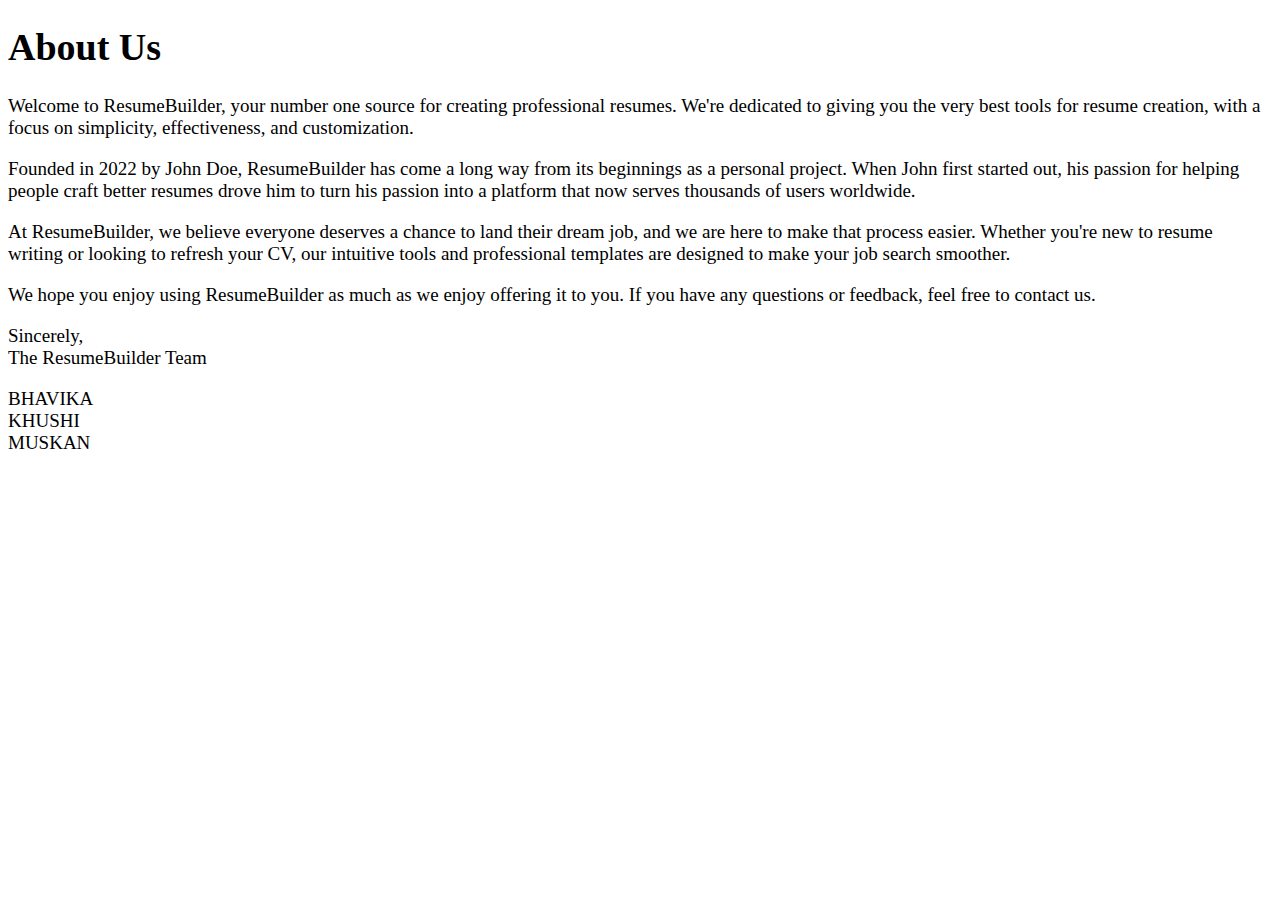
<file: about us.html>
<!DOCTYPE html>
<html lang="en">

<head>
    <meta charset="UTF-8">
    <meta name="viewport" content="width, initial-scale=1.0">
    <title>About us</title>
</head>
<style>
    main {
        font-size: 19px;
        font-family: 'Times New Roman', Times, serif;
    }
</style>

<body>
    <main>
        <h1>About Us</h1>
        <p>Welcome to ResumeBuilder, your number one source for creating professional resumes. We're dedicated to giving
            you the very best tools for resume creation, with a focus on simplicity, effectiveness, and customization.
        </p>

        <p>Founded in 2022 by John Doe, ResumeBuilder has come a long way from its beginnings as a personal project.
            When John first started out, his passion for helping people craft better resumes drove him to turn his
            passion into a platform that now serves thousands of users worldwide.</p>

        <p>At ResumeBuilder, we believe everyone deserves a chance to land their dream job, and we are here to make that
            process easier. Whether you're new to resume writing or looking to refresh your CV, our intuitive tools and
            professional templates are designed to make your job search smoother.</p>

        <p>We hope you enjoy using ResumeBuilder as much as we enjoy offering it to you. If you have any questions or
            feedback, feel free to contact us.</p>

        <p>Sincerely, <br> The ResumeBuilder Team
            <li>BHAVIKA</li>
            <li>KHUSHI</li>
            <li>MUSKAN</li>
        </p>
    </main>
</body>

</html>
</file>
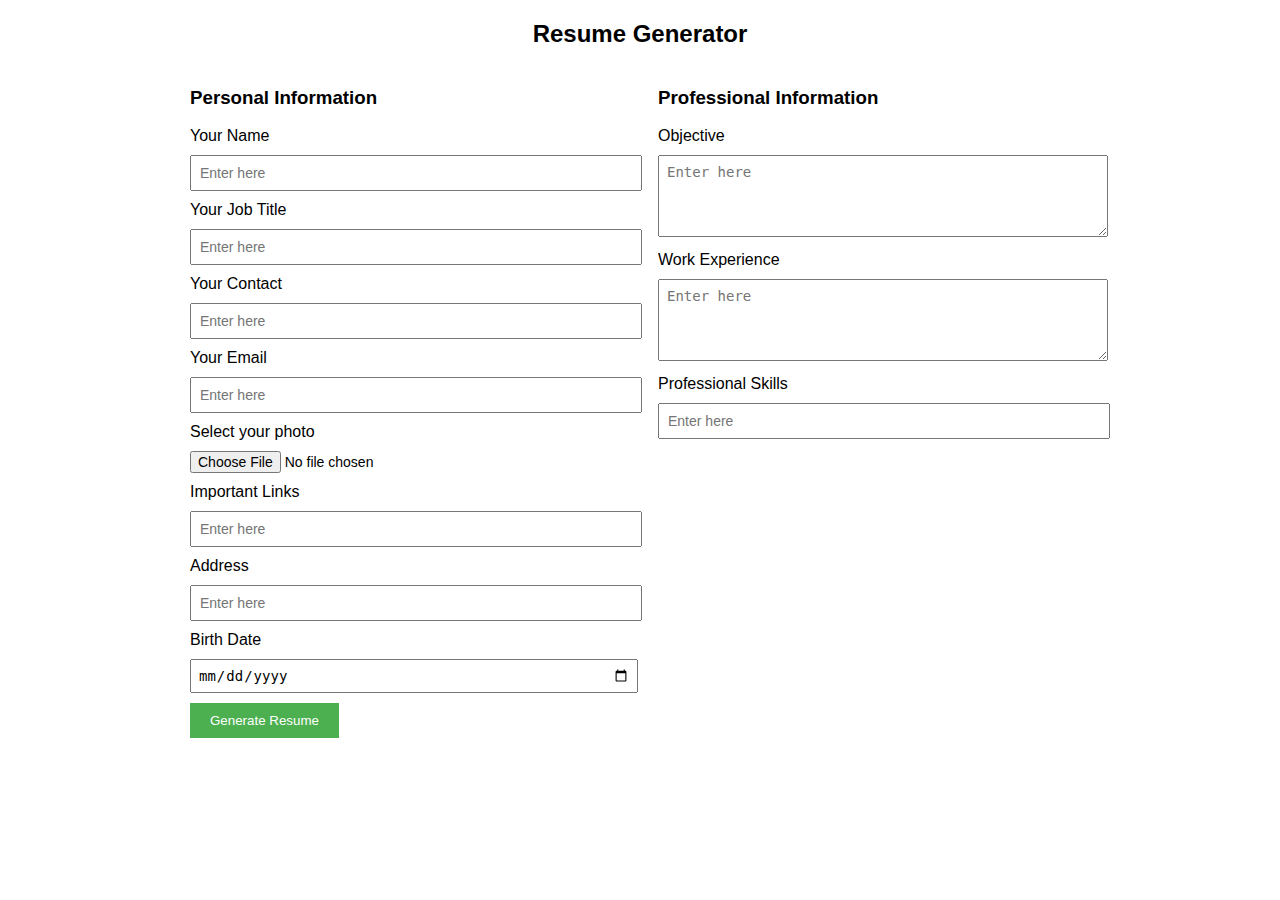
<file: code.html>
<!DOCTYPE html>
<html lang="en">

<head>
    <meta charset="UTF-8">
    <meta name="viewport" content="width=device-width, initial-scale=1.0">
    <title>Resume Generator</title>
    <style>
        body {
            font-family: Arial, sans-serif;
            margin: 20px;
        }

        .container {
            max-width: 900px;
            margin: auto;
        }

        h2 {
            text-align: center;
        }

        .row {
            display: flex;
            justify-content: space-between;
        }

        .column {
            width: 48%;
        }

        input,
        textarea {
            width: 100%;
            margin: 10px 0;
            padding: 8px;
            font-size: 14px;
        }

        input[type="file"] {
            padding: 0;
        }

        input[type="date"] {
            padding: 6px;
        }

        .button {
            background-color: #4CAF50;
            color: white;
            padding: 10px 20px;
            text-align: center;
            display: inline-block;
            border: none;
            cursor: pointer;
        }
    </style>
</head>

<body>
    <div class="container">
        <h2>Resume Generator</h2>
        <div class="row">
            <div class="column">
                <h3>Personal Information</h3>
                <label for="name">Your Name</label>
                <input type="text" id="name" placeholder="Enter here">

                <label for="jobTitle">Your Job Title</label>
                <input type="text" id="jobTitle" placeholder="Enter here">

                <label for="contact">Your Contact</label>
                <input type="text" id="contact" placeholder="Enter here">

                <label for="email">Your Email</label>
                <input type="email" id="email" placeholder="Enter here">

                <label for="photo">Select your photo</label>
                <input type="file" id="photo">

                <label for="links">Important Links</label>
                <input type="text" id="links" placeholder="Enter here">

                <label for="address">Address</label>
                <input type="text" id="address" placeholder="Enter here">

                <label for="dob">Birth Date</label>
                <input type="date" id="dob">
            </div>

            <div class="column">
                <h3>Professional Information</h3>
                <label for="objective">Objective</label>
                <textarea id="objective" rows="4" placeholder="Enter here"></textarea>

                <label for="experience">Work Experience</label>
                <textarea id="experience" rows="4" placeholder="Enter here"></textarea>

                <label for="skills">Professional Skills</label>
                <input type="text" id="skills" placeholder="Enter here">
            </div>
        </div>
        <button class="button" onclick="generateResume()">Generate Resume</button>
    </div>

    <script>
        function generateResume() {
            // Collect the form data
            const name = document.getElementById('name').value;
            const jobTitle = document.getElementById('jobTitle').value;
            const contact = document.getElementById('contact').value;
            const email = document.getElementById('email').value;
            const links = document.getElementById('links').value;
            const address = document.getElementById('address').value;
            const dob = document.getElementById('dob').value;
            const objective = document.getElementById('objective').value;
            const experience = document.getElementById('experience').value;
            const skills = document.getElementById('skills').value;

            // Prepare the resume content
            const resumeContent = `
                Name: ${name}\n
                Job Title: ${jobTitle}\n
                Contact: ${contact}\n
                Email: ${email}\n
                Important Links: ${links}\n
                Address: ${address}\n
                Birth Date: ${dob}\n\n
                Objective:\n${objective}\n\n
                Work Experience:\n${experience}\n\n
                Professional Skills:\n${skills}\n
            `;

            // Trigger download as a .txt file
            const blob = new Blob([resumeContent], { type: "text/plain" });
            const link = document.createElement('a');
            link.href = URL.createObjectURL(blob);
            link.download = `${name}_Resume.txt`;
            link.click();
        }
    </script>
</body>

</html>
</file>
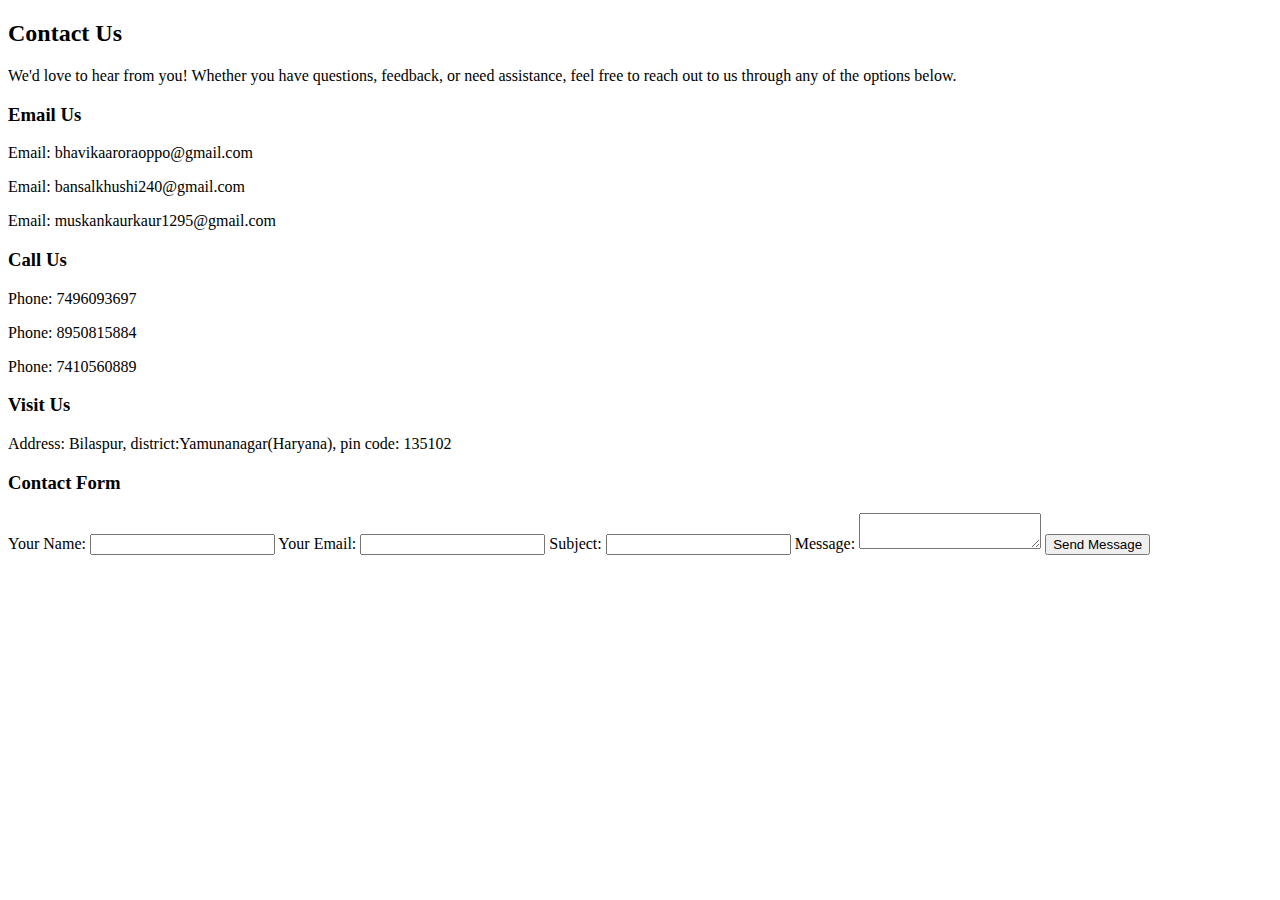
<file: contact  us.html>
<!DOCTYPE html>
<html lang="en">

<head>
    <meta charset="UTF-8">
    <meta name="viewport" content="width=device-width, initial-scale=1.0">
    <title>Contact</title>
</head>

<body>
    <h2>Contact Us</h2>

    <p>We'd love to hear from you! Whether you have questions, feedback, or need assistance, feel free to reach out to
        us through any of the options below.</p>

    <h3>Email Us</h3>
    <p>Email: bhavikaaroraoppo@gmail.com</p>
    <p>Email: bansalkhushi240@gmail.com</p>
    <p>Email: muskankaurkaur1295@gmail.com</p>

    <h3>Call Us</h3>
    <p>Phone: 7496093697</p>
    <p>Phone: 8950815884</p>
    <p>Phone: 7410560889</p>

    <h3>Visit Us</h3>
    <p>Address: Bilaspur, district:Yamunanagar(Haryana), pin code: 135102 </p>

    <h3>Contact Form</h3>
    <form action="/submit-form" method="POST">
        <label for="name">Your Name:</label>
        <input type="text" id="name" name="name" required>

        <label for="email">Your Email:</label>
        <input type="email" id="email" name="email" required>

        <label for="subject">Subject:</label>
        <input type="text" id="subject" name="subject" required>

        <label for="message">Message:</label>
        <textarea id="message" name="message" required></textarea>

        <button type="submit">Send Message</button>
    </form>




</body>

</html>
</file>
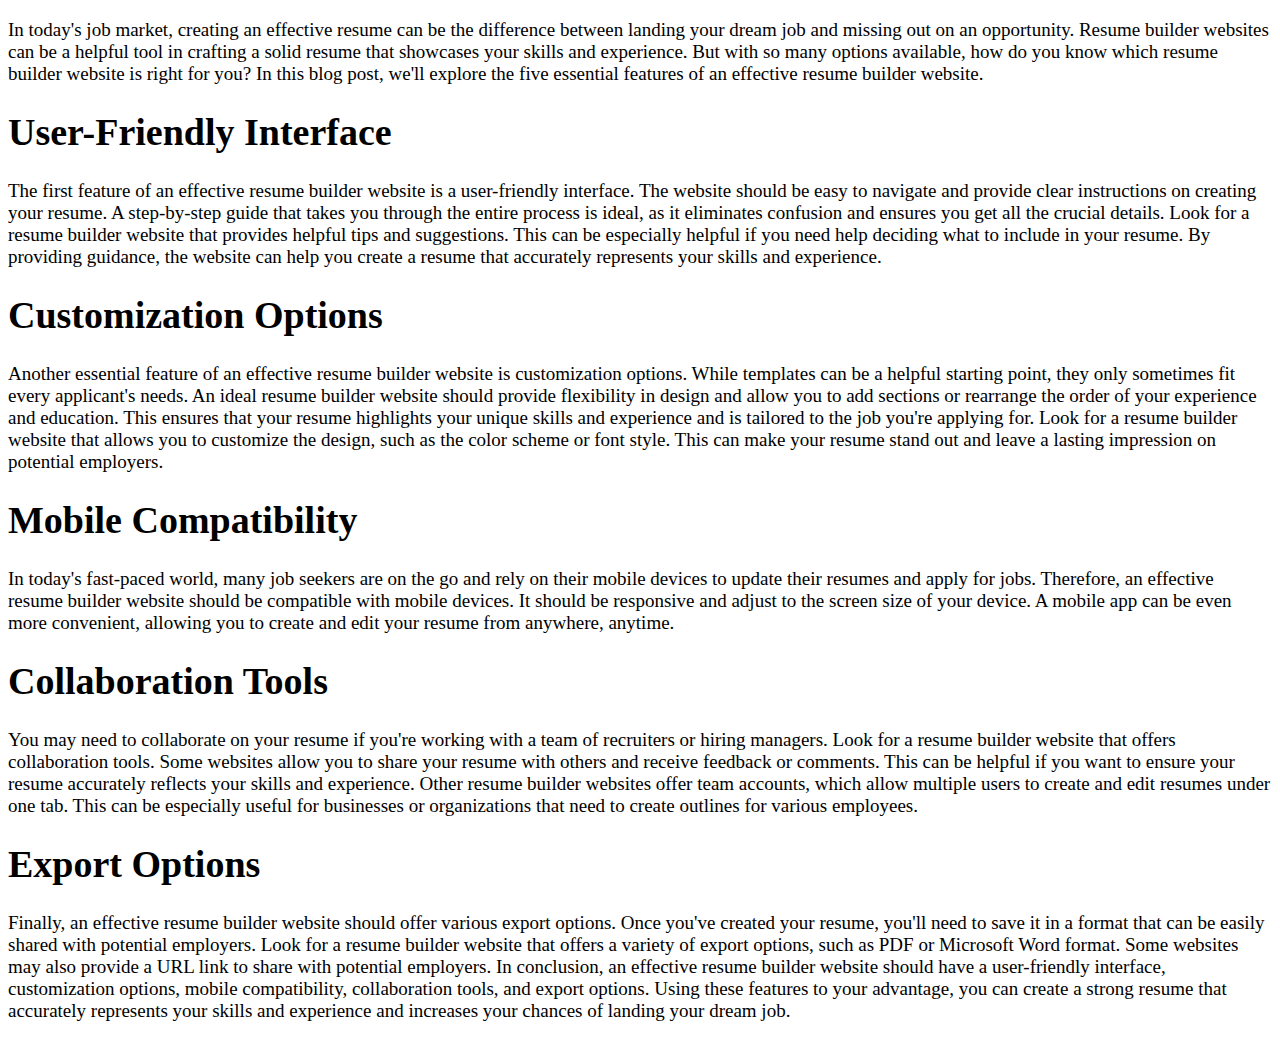
<file: features.html>
<!DOCTYPE html>
<html lang="en">

<head>
    <meta charset="UTF-8">
    <meta name="viewport" content="width=device-width, initial-scale=1.0">
    <title>features</title>
</head>
<style>
    main {
        font-size: 19px;
        font-family: 'Times New Roman', Times, serif;

    }
</style>

<body>
    <main>
        <p>
            In today's job market, creating an effective resume can be the difference between landing your dream job and
            missing out on an opportunity. Resume builder websites can be a helpful tool in crafting a solid resume that
            showcases your skills and experience. But with so many options available, how do you know which resume
            builder website is right for you? In this blog post, we'll explore the five essential features of an
            effective resume builder website.

        <h1>User-Friendly Interface</h1>
        The first feature of an effective resume builder website is a user-friendly interface. The website should be
        easy to navigate and provide clear instructions on creating your resume. A step-by-step guide that takes you
        through the entire process is ideal, as it eliminates confusion and ensures you get all the crucial details.

        Look for a resume builder website that provides helpful tips and suggestions. This can be especially helpful if
        you need help deciding what to include in your resume. By providing guidance, the website can help you create a
        resume that accurately represents your skills and experience.

        <h1>Customization Options</h1>
        Another essential feature of an effective resume builder website is customization options. While templates can
        be a helpful starting point, they only sometimes fit every applicant's needs. An ideal resume builder website
        should provide flexibility in design and allow you to add sections or rearrange the order of your experience and
        education. This ensures that your resume highlights your unique skills and experience and is tailored to the job
        you're applying for.

        Look for a resume builder website that allows you to customize the design, such as the color scheme or font
        style. This can make your resume stand out and leave a lasting impression on potential employers.

        <h1>Mobile Compatibility</h1>
        In today's fast-paced world, many job seekers are on the go and rely on their mobile devices to update their
        resumes and apply for jobs. Therefore, an effective resume builder website should be compatible with mobile
        devices. It should be responsive and adjust to the screen size of your device. A mobile app can be even more
        convenient, allowing you to create and edit your resume from anywhere, anytime.

        <h1>Collaboration Tools</h1>
        You may need to collaborate on your resume if you're working with a team of recruiters or hiring managers. Look
        for a resume builder website that offers collaboration tools. Some websites allow you to share your resume with
        others and receive feedback or comments. This can be helpful if you want to ensure your resume accurately
        reflects your skills and experience.

        Other resume builder websites offer team accounts, which allow multiple users to create and edit resumes under
        one tab. This can be especially useful for businesses or organizations that need to create outlines for various
        employees.

        <h1>Export Options</h1>
        Finally, an effective resume builder website should offer various export options. Once you've created your
        resume, you'll need to save it in a format that can be easily shared with potential employers. Look for a resume
        builder website that offers a variety of export options, such as PDF or Microsoft Word format. Some websites may
        also provide a URL link to share with potential employers.

        In conclusion, an effective resume builder website should have a user-friendly interface, customization options,
        mobile compatibility, collaboration tools, and export options. Using these features to your advantage, you can
        create a strong resume that accurately represents your skills and experience and increases your chances of
        landing your dream job.
        </p>
    </main>
</body>

</html>
</file>
